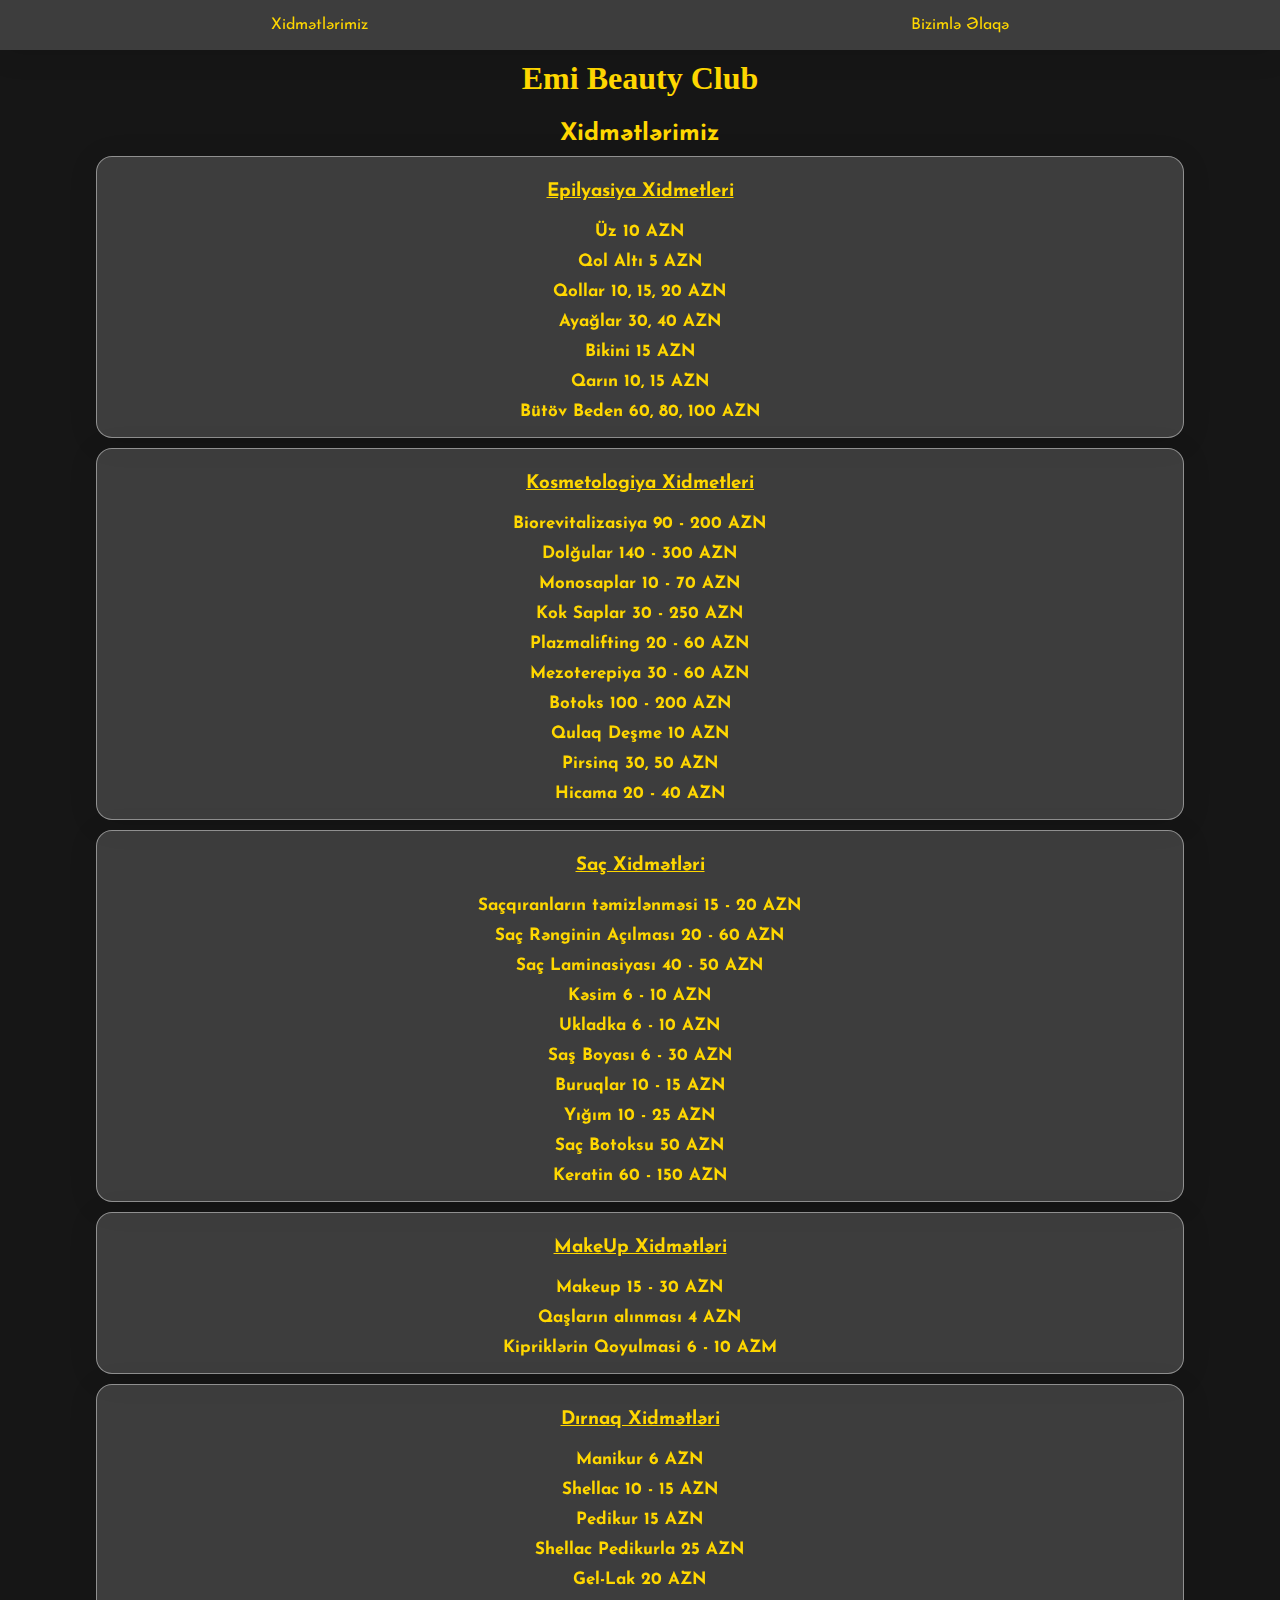
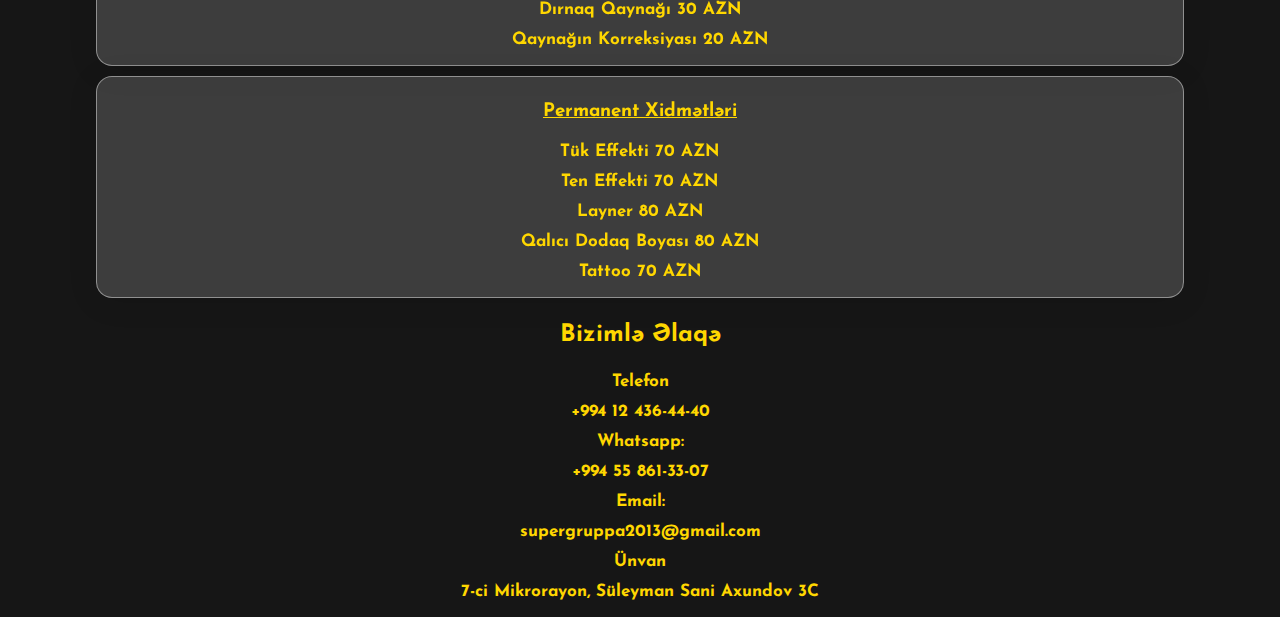
<file: index.html>
<!DOCTYPE html>
<html lang="az">
  <head>
    <meta charset="UTF-8" />
    <meta http-equiv="X-UA-Compatible" content="IE=edge" />
    <meta name="viewport" content="width=device-width, initial-scale=1.0" />

    <!-- Favicon Icon -->
    <link rel="shortcut icon" href="assets/favicon.ico" />

    <!-- Style -->
    <link rel="stylesheet" href="style.css" />

    <!-- Google Fonts -->
    <link rel="preconnect" href="https://fonts.googleapis.com">
    <link rel="preconnect" href="https://fonts.gstatic.com" crossorigin>
    <link href="https://fonts.googleapis.com/css2?family=Josefin+Sans&display=swap" rel="stylesheet">

    <!-- Google Font Awesome -->
    <link rel="stylesheet" href="https://use.fontawesome.com/releases/v5.15.4/css/all.css" integrity="sha384-DyZ88mC6Up2uqS4h/KRgHuoeGwBcD4Ng9SiP4dIRy0EXTlnuz47vAwmeGwVChigm" crossorigin="anonymous">
    <title>Emi Beauty Club | Xoş gəlmisiniz</title>
  </head>
  <body>
    <div class="header">

    <!-- Header -->
      <ul class="menu">
        <li><a href="#services">Xidmətlərimiz</a></li>
        <li><a href="#contact">Bizimlə Əlaqə</a></li>
      </ul>
    <!-- End Header -->


    <!-- Content -->
      <h1>Emi Beauty Club</h1>
      <div class="container">
        <h2 id="services">Xidmətlərimiz</h2>

        <div class="services" >
          <h3>Epilyasiya Xidmetleri</h3>
          <h5>Üz 10 AZN</h5>
          <h5>Qol Altı 5 AZN</h5>
          <h5>Qollar 10, 15, 20 AZN</h5>
          <h5>Ayağlar 30, 40 AZN</h5>
          <h5>Bikini 15 AZN</h5>
          <h5>Qarın 10, 15 AZN</h5>
          <h5>Bütöv Beden 60, 80, 100 AZN</h5>
        </div>

        <div class="services">
          <h3>Kosmetologiya Xidmetleri</h3>
          <h5>Biorevitalizasiya 90 - 200 AZN</h5>
          <h5>Dolğular 140 - 300 AZN</h5>
          <h5>Monosaplar 10 - 70 AZN</h5>
          <h5>Kok Saplar 30 - 250 AZN</h5>
          <h5>Plazmalifting 20 - 60 AZN</h5>
          <h5>Mezoterepiya 30 - 60 AZN</h5>
          <h5>Botoks 100 - 200 AZN</h5>
          <h5>Qulaq Deşme 10 AZN</h5>
          <h5>Pirsinq 30, 50 AZN</h5>
          <h5>Hicama 20 - 40 AZN</h5>
        </div>

        <div class="services">
          <h3>Saç Xidmətləri</h3>
          <h5>Saçqıranların təmizlənməsi 15 - 20 AZN</h5>
          <h5>Saç Rənginin Açılması 20 - 60 AZN</h5>
          <h5>Saç Laminasiyası 40 - 50 AZN</h5>
          <h5>Kəsim 6 - 10 AZN</h5>
          <h5>Ukladka 6 - 10 AZN</h5>
          <h5>Saş Boyası 6 - 30 AZN</h5>
          <h5>Buruqlar 10 - 15 AZN</h5>
          <h5>Yığım 10 - 25 AZN</h5>
          <h5>Saç Botoksu 50 AZN</h5>
          <h5>Keratin 60 - 150 AZN</h5>
        </div>

        <div class="services">
          <h3>MakeUp Xidmətləri</h3>
          <h5>Makeup 15 - 30 AZN</h5>
          <h5>Qaşların alınması 4 AZN</h5>
          <h5>Kipriklərin Qoyulmasi 6 - 10 AZM</h5>
        </div>

        <div class="services">
          <h3>Dırnaq Xidmətləri</h3>
          <h5>Manikur 6 AZN</h5>
          <h5>Shellac 10 - 15 AZN</h5>
          <h5>Pedikur 15 AZN</h5>
          <h5>Shellac Pedikurla 25 AZN</h5>
          <h5>Gel-Lak 20 AZN</h5>
          <h5>Dırnaq Qaynağı 30 AZN </h5>
          <h5>Qaynağın Korreksiyası 20 AZN</h5>
        </div>

        <div class="services">
          <h3>Permanent Xidmətləri</h3>
          <h5>Tük Effekti 70 AZN</h5>
          <h5>Ten Effekti 70 AZN</h5>
          <h5>Layner 80 AZN</h5>
          <h5>Qalıcı Dodaq Boyası 80 AZN</h5>
          <h5>Tattoo 70 AZN</h5>
        </div>


        <h2 id="contact">Bizimlə Əlaqə</h2>
        <div class="contact">
            <a href="tel:+994124364440">
                <h5 style="text-align: center;">Telefon<h6>+994 12 436-44-40</h6> </h5>
            </a>
          <a href="https://wa.me/+994558613307" target="_blank">
            <h5 style="text-align: center;">Whatsapp: <h6>+994 55 861-33-07</h6></h5>
          </a>

          <a href="email:supergruppa2013@gmail.com">
            <h5 style="text-align: center;">Email: <h6>supergruppa2013@gmail.com</h6>
            </a>

            <h5>Ünvan</h5>
          <a href="https://goo.gl/maps/rAqdjQfxmRBVpktHA" style="text-align: center;" target="_blank">
            <h6>7-ci Mikrorayon, Süleyman Sani Axundov 3C</h6>
          </a>
        </div>
      </div>
    <!-- End Content -->
    </div>
  </body>
</html>
</file>
<file: style.css>
* {
  margin: 0;
  padding: 0;
  box-sizing: border-box;
  text-decoration: none;
  list-style: none;
  color: #ffd700;
  font-family: "Josefin Sans", sans-serif;
}

html {
  scroll-behavior: smooth;
}

body {
  background-color: rgba(10, 10, 10, 0.952);
}

.container {
  width: 85%;
  margin: 0 auto;
}
.menu {
  background: white;
  display: flex;
  justify-content: space-around;
  height: 50px;
  align-items: center;
  position: fixed;
  top: 0;
  width: 100%;
  z-index: 999;
  background: rgba(255, 255, 255, 0.17);
  box-shadow: 0 4px 30px rgba(0, 0, 0, 0.1);
  backdrop-filter: blur(4.6px);
  -webkit-backdrop-filter: blur(4.6px);
}
.services {
  display: flex;
  justify-content: center;
  align-items: center;
  flex-direction: column;
  margin-top: 10px;
  line-height: 30px;
  background: rgba(255, 255, 255, 0.17);
  border-radius: 16px;
  box-shadow: 0 4px 30px rgba(0, 0, 0, 0.1);
  backdrop-filter: blur(4.6px);
  -webkit-backdrop-filter: blur(4.6px);
  border: 1px solid rgba(255, 255, 255, 0.43);
  padding: 10px 0;
}
.contact {
  display: flex;
  justify-content: center;
  align-items: center;
  flex-direction: column;
  margin-top: 10px;
  line-height: 30px;
  padding: 10px 0;
}
h1 {
  text-align: center;
  margin-top: 60px;
  font-family: cursive;
}
h2 {
  text-align: center;
  margin-top: 25px;
}
h3 {
  margin: 10px 0;
  text-decoration: underline;
}
h5 {
  font-size: 17px;
}
h6 {
  font-size: 17px;
}
</file>
